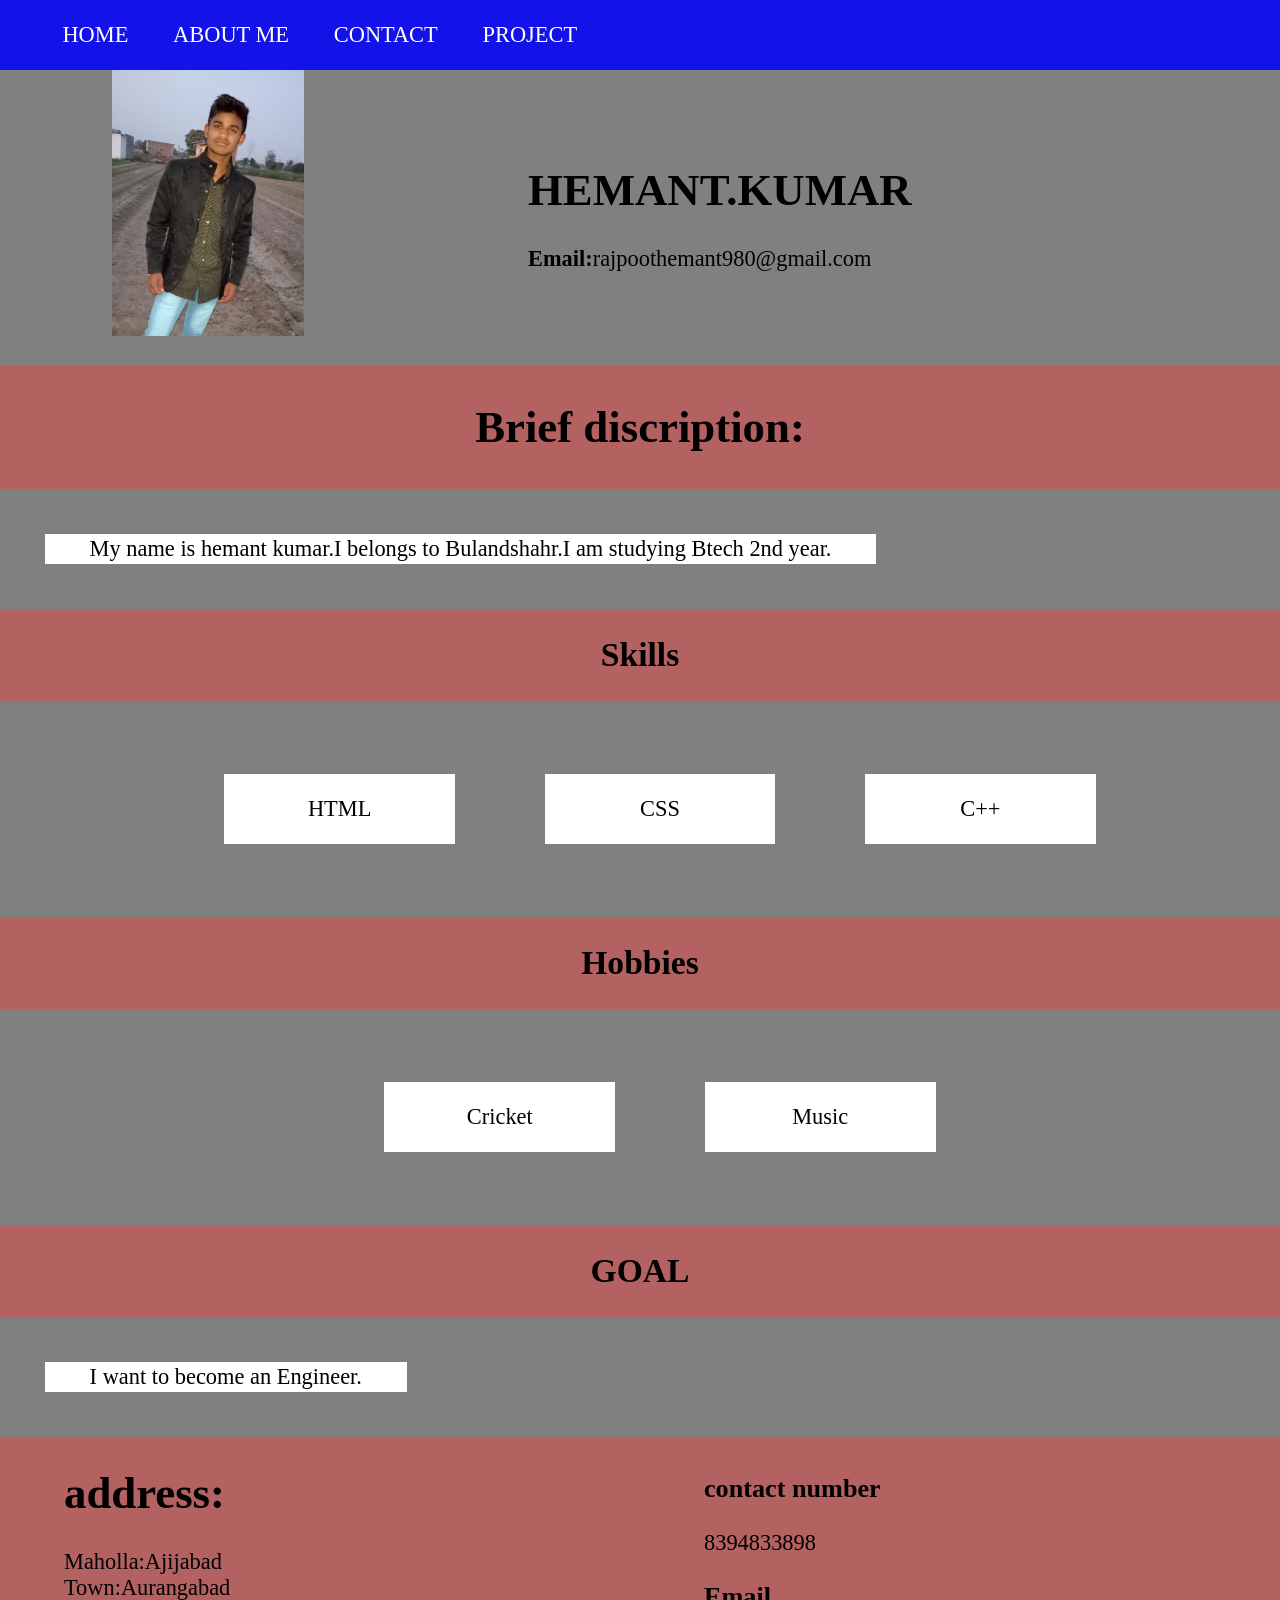
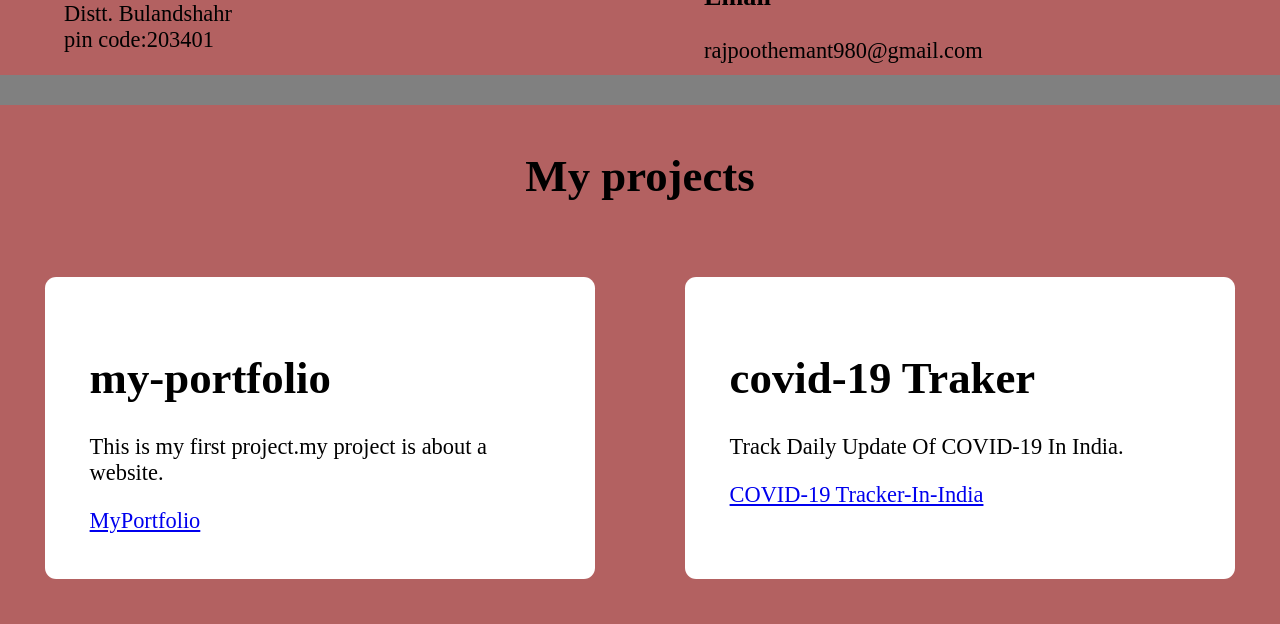
<file: index.html>
<!doctype html>
<html>
 <head> 
  <title>Portfolio.app</title> 
  <link rel="icon" href="images\148836.png"> 
  <link rel="stylesheet" href="css\index.css">
</head> 
 <body> 
  <header class="header"> 
   <ul class="header-items"> 
    <li><a href="#home">HOME</a></li> 
    <li><a href="#about">ABOUT ME</a></li> 
    <li><a href="#contact">CONTACT</a></li> 
    <li><a href="#project">PROJECT</a></li> 
   </ul> 
  </header> 
  <div id="HOME" class="home"> 
   <img src="images\IMG-20170318-WA0013.jpg" alt="HEMANT KUMAR"/> 
   <div class="home-info"> 
    <h1>HEMANT.KUMAR</h1> 
    <div>
     <span class="home-mail-head">Email:</span>rajpoothemant980@gmail.com
    </div> 
   </div> 
  </div> 
  <div id="about" class="about"> 
   <h1 class="about-heading"> Brief discription: </h1> 
   <p class="brief-description"> My name is hemant kumar.I belongs to Bulandshahr.I am studying Btech 2nd year. </p> 
   <h2 class="about-heading">Skills</h2> 
   <div> 
    <ol class="skills"> 
     <li>HTML</li> 
     <li>CSS</li> 
     <li>C++</li> 
    </ol> 
   </div> 
   <h2 class="about-heading">Hobbies</h2> 
   <div> 
    <ol class="hobbies"> 
     <li>Cricket</li> 
     <li>Music</li> 
    </ol> 
   </div> 
   <h2 class="about-heading">GOAL</h2> 
   <p class="goal">I want to become an Engineer.</p> 
  </div> 
  <div id="contact" class="contact"> 
   <div class="contact-items"> 
    <h1>address:</h1> 
    <p>Maholla:Ajijabad <br> Town:Aurangabad<br>Distt. Bulandshahr<br> pin code:203401 </p> 
   </div> 
   <div class="contact-items"> 
    <h3>contact number</h3> 
    <div>
     8394833898
    </div> 
    <h3>Email</h3> 
    <div>
     rajpoothemant980@gmail.com 
    </div> 
   </div> 
  </div> 
  <div id="project" class="project"> 
   <h1>My projects</h1> 
   <div class="project-container"> 
    <div class="project-items"> 
     <h1>my-portfolio</h1>
     <p> This is my first project.my project is about a website. </p> 
     <a href="https://github.com/hemantkumar980/MyPortfolio.github.io">MyPortfolio</a> 
    </div> 
    <div class="project-items"> 
     <h1>covid-19 Traker</h1> 
     <p>Track Daily Update Of COVID-19 In India.</p> 
     <a href="https://github.com/hemantkumar980/covid-19.github.io">COVID-19 Tracker-In-India</a> 
    </div> 
   </div> 
  </div> 
 </body>
</html>
</file>
